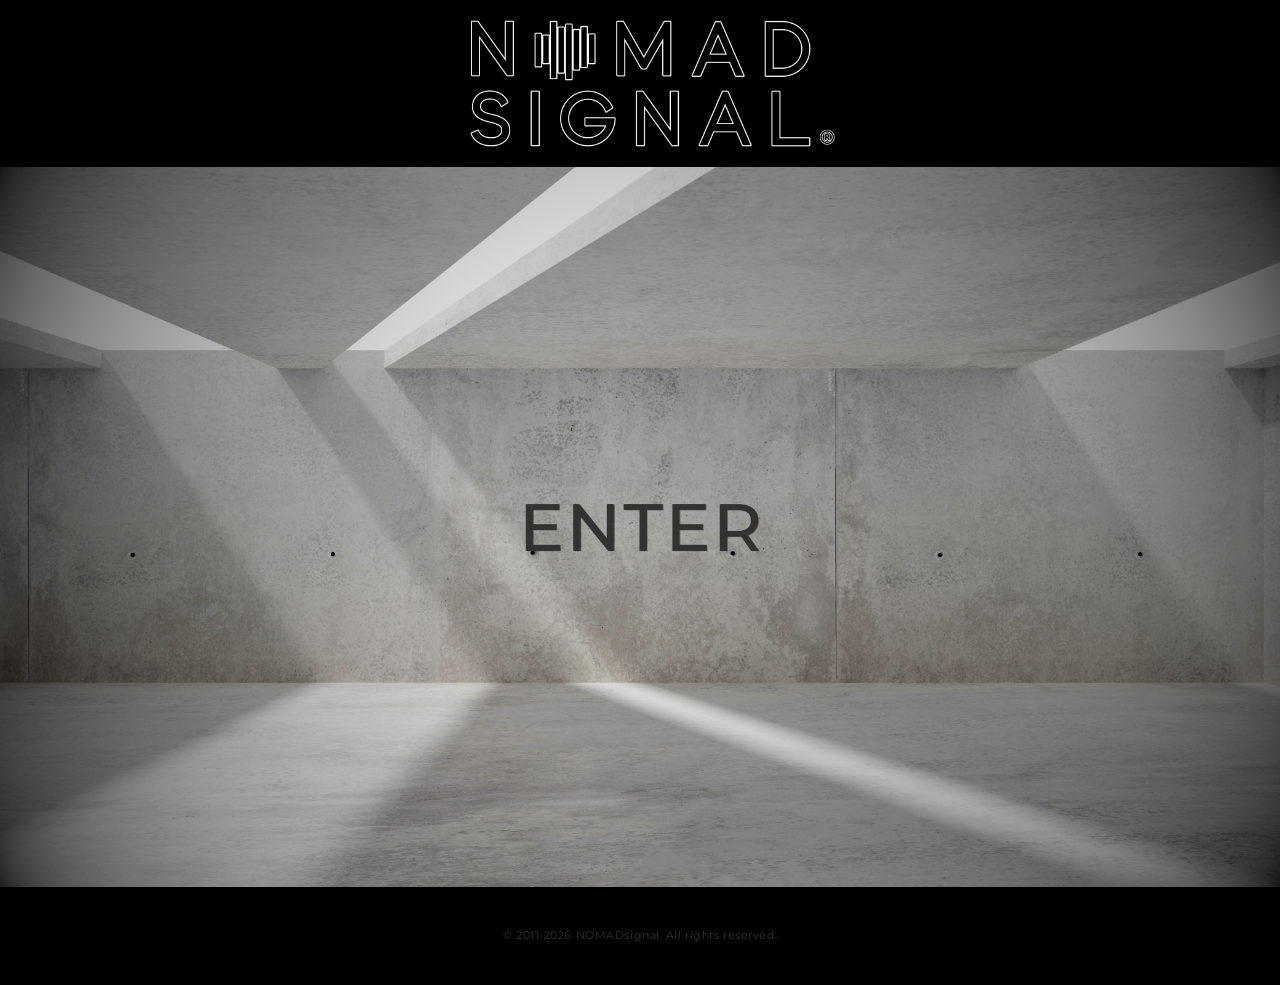
<file: index.html>
<!DOCTYPE html>
<html lang="en">
<head>
  <meta charset="UTF-8">
  <meta name="viewport" content="width=device-width, initial-scale=1.0">
  <title>NOMADsignal</title>
  <link href="https://fonts.googleapis.com/css2?family=Montserrat:wght@300;400;600;700&display=swap" rel="stylesheet">
  <link rel="stylesheet" href="styles.css">
</head>
<body>

<!-- Logo -->
<header class="site-header">
  <div class="container header-inner">
    <a class="brand" href="music.html">
      <img src="Images/NOMADsignal Stacked Black Logo w R WHITE OUTLINE 2.0.png" alt="NOMADsignal Logo" class="logo">
    </a>
  </div>
</header>

  <!-- Main content -->
  <main class="main-content">
    <section class="profile-picture">
      <a href="music.html" class="enter-link">
        <img src="/Images/ENTER_Final.png" alt="ENTER" class="full-width-image" />
      </a>
    </section>
  </main>

  <!-- Footer -->
<footer class="site-footer">
  <div class="container footer-grid">
    <div class="footer-col">
      <p>© 2011-2026 NOMADsignal. All rights reserved.</p>
    </div>
  </div>
</footer>

</body>
</html>
</file>
<file: styles.css>
/* BASE */
* { margin: 0; padding: 0; box-sizing: border-box; }

body {
  font-family: "Montserrat", sans-serif;
  background: #000;
  color: #ccc;
  line-height: 1.6;
  text-align: center;
}

/* LAYOUT */
.container {
  max-width: 1200px;
  margin: 0 auto;
  padding: 20px;
}



/* LOGO */
.brand .logo {
  max-width: 400px;
  width: 100%;
  height: auto;
  display: block;
  margin: 0 auto;
}

/* NAV */
.main-nav {
  position: sticky;
  top: 0;
  background: #111;
  z-index: 1000;
  padding: 10px 0;
}

.nav-container {
  max-width: 1200px;
  margin: 0 auto;
  padding: 0 20px;
}

.nav-list {
  list-style: none;
  display: flex;
  justify-content: center;
  flex-wrap: wrap;
  gap: 20px;
}

.nav-list a {
  color: #fff;
  transition: color 0.25s ease, background-color 0.25s ease;
  text-decoration: none;
  font-size: 16px;
}

.nav-list a:hover { color: #6E8FA3; }

/* ENTER PAGE */
.enter-link {
  display: block;
  text-decoration: none;
}

.enter-link img {
  cursor: pointer;
}

/* IMAGES */
.full-width-image {
  width: 100%;
  height: auto;
  display: block;
  margin: 0 auto;
}

/* HERO (white band) */
.music-links {
  width: 100%;
  background: #fff;
  padding: 80px 0;
}

.music-links h2 {
  color: #000;
}

.hero-tag {
  width: 100%;
  background: #fff;
  padding: 80px 0;
}

.hero-tag .hero-container {
  max-width: 800px;
  margin: 0 auto;
  padding: 0 20px;
}

.hero-tag h1 {
  color: #000;
  font-size: 1.4rem;
  font-weight: 700;
  margin: 0;
}

.hero-tag .about-text {
  color: #000;
  font-size: 1.05rem;
  font-weight: 400;
  margin-top: 18px;
}

.hero-tag a {
  color: #000;
  text-decoration: underline;
}

/* BUTTONS / LINK BUTTONS */
.hero-button { margin-top: 30px; }

.hero-tag a.stream-button {
  color: #fff;
  text-decoration: none;
}

.hero-tag a.stream-button:hover {
  color: #c7a86b;
}

.stream-button,
.music-links a {
  display: inline-block;
  padding: 14px 28px;
  background: #000;
  color: #fff;
  font-weight: 600;
  font-size: 1.1rem;
  border-radius: 8px;
  text-decoration: none;
  transition: background-color 0.25s ease, color 0.25s ease, transform 0.25s ease;
}

.stream-button:hover,
.music-links a:hover {
  background: #222;
  color: #6E8FA3;
  transform: translateY(-2px);
}

.music-links a.secondary {
  padding: 10px 24px;
  font-size: 0.95rem;
}

.button {
  background: #000;
  color: #fff;
}

/* MUSIC PAGE: the row of platform links */
.links-grid {
  display: flex;
  justify-content: center;
  gap: 20px;
  flex-wrap: wrap;
}

.music-links h3 {
  color: #000;
}

/* EMAIL SIGNUP (white band) */
.email-signup {
  width: 100%;
  background: #fff;
  padding: 60px 0;
}

.email-signup .signup-container {
  max-width: 800px;
  margin: 0 auto;
  padding: 0 20px;
  text-align: center;
}

/* Mailchimp embed */
#mc_embed_signup {
  color: #000 !important;
  text-align: center;
}

#mc_embed_signup label { font-size: 0.9rem; }

#mc_embed_signup .indicates-required {
  font-size: 0.8rem;
  margin-bottom: 10px;
}

#mc_embed_signup input[type="email"] {
  color: #000;
  background: #fff;
  border: 1px solid #ccc;
  padding: 10px;
  width: 100%;
  max-width: 400px;
  margin: 10px auto;
  display: block;
  border-radius: 6px;
}

#mc_embed_signup input[type="submit"] {
  display: inline-block;
  background: #000;
  color: #fff;
  border: none;
  padding: 12px 30px;
  font-size: 1rem;
  font-weight: 600;
  border-radius: 6px;
  cursor: pointer;
  margin-top: 15px;
  transition: background-color 0.3s ease, color 0.3s ease, transform 0.3s ease;
}

#mc_embed_signup input[type="submit"]:hover {
  background: #222;
  color: #6E8FA3;
  transform: translateY(-2px);
}

/* FOOTER */
.site-footer {
  background: #000;
  padding: 20px 20px;
  color: #666;
  font-size: 0.7rem;
  opacity: 0.5;
  letter-spacing: 0.05em;
}

.footer-links {
  list-style: none;
  display: flex;
  flex-wrap: wrap;
  justify-content: center;
  gap: 15px;
  padding: 0;
}

.footer-links a {
  color: #999;
  text-decoration: none;
  font-size: 0.95rem;
}

.footer-links a:hover { color: #fff; }

/* MUSIC LIBRARY PAGE */
.library-main {
  width: 100%;
}

.library-hero {
  background: #000;
  padding: 70px 20px 40px;
}

.library-intro {
  max-width: 800px;
  margin: 0 auto;
}

.library-hero h1 {
  color: #fff;
  font-size: 2rem;
  margin-bottom: 10px;
}

.library-hero p {
  color: #aaa;
  font-size: 1rem;
}

.library-section {
  background: #000;
  padding: 20px 20px 70px;
}

.library-catalog {
  width: calc(100% - 40px);
  max-width: 760px;
  margin: 60px auto 0;
}

.library-catalog-inner {
  background: #111;
  padding: 24px;
  border-radius: 12px;
}

.library-section h2 {
  color: #fff;
  font-size: 1.5rem;
  margin-bottom: 30px;
}

.release-grid {
  max-width: 760px;
  margin: 0 auto;
  display: grid;
  grid-template-columns: 1fr;
  gap: 60px;
}

.release-card {
  background: #111;
  padding: 24px;
  border-radius: 12px;
}

.release-art {
  width: 100%;
  height: auto;
  display: block;
  margin-bottom: 16px;
  border-radius: 8px;
}

.release-card h3 {
  color: #fff;
  font-size: 1.1rem;
  margin-bottom: 16px;
}

.release-buttons {
  display: flex;
  flex-direction: column;
  align-items: center;
  gap: 10px;
}

.library-catalog p {
  color: #aaa;
  margin-bottom: 20px;
}

.release-placeholder {
  padding: 12px 20px;
  text-transform: uppercase;
  border: 1px solid #333;
  border-radius: 8px;
  color: #888;
  font-size: 0.9rem;
  letter-spacing: 0.08em;
}

/* ABOUT PHOTO */

.about-photo {
  max-width: 760px;
  margin: 40px auto 60px;
  padding: 0 20px;
}

.about-image {
  width: 100%;
  height: auto;
  display: block;
  border-radius: 12px;
}

/* RESPONSIVE */
@media (max-width: 700px) {
  .nav-list { gap: 12px; }
  .nav-list a { font-size: 14px; }
}

.main-content {
  width: 100%;
  padding: 0;
}
</file>
